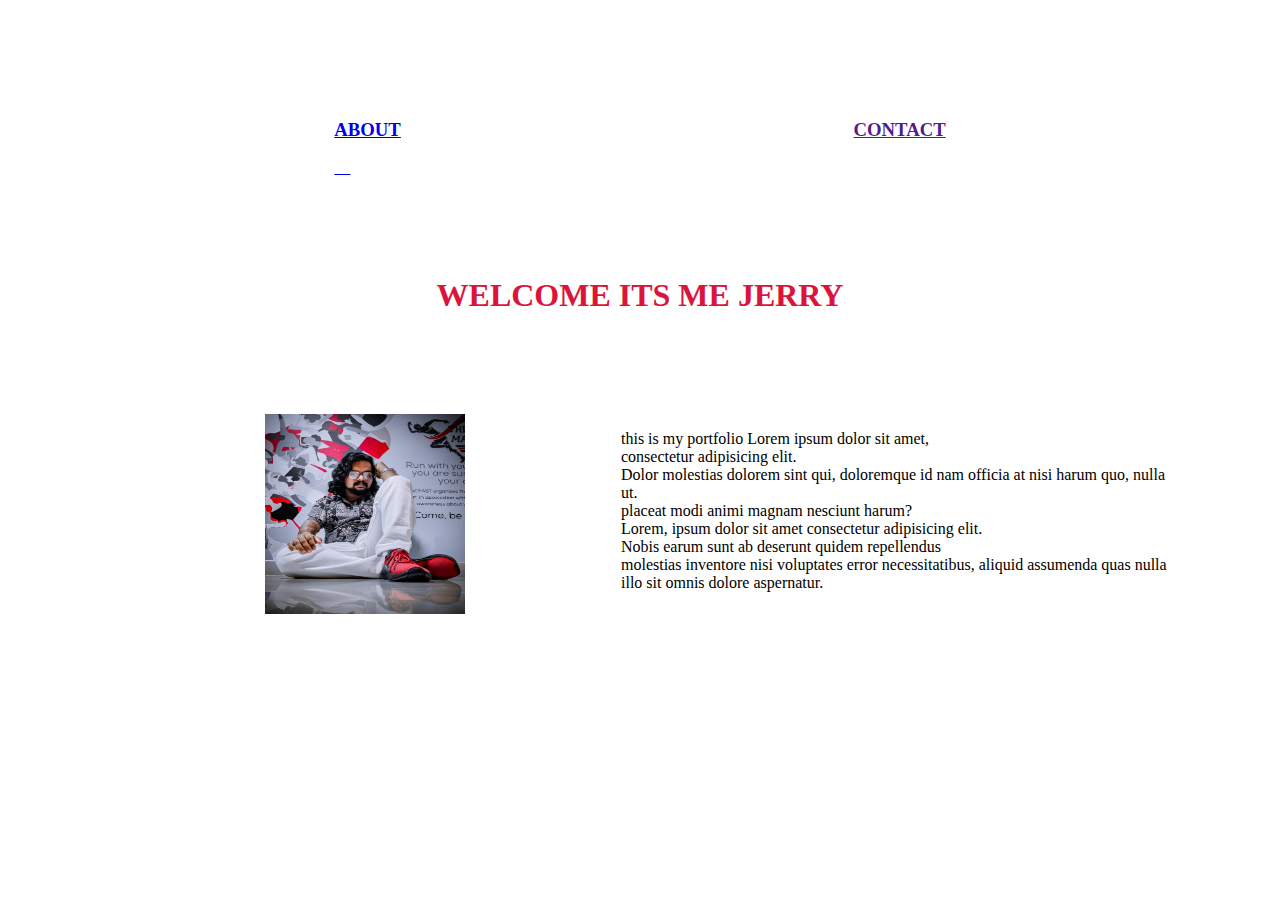
<file: index.html>
<!DOCTYPE html>
<html lang="en">
<head>
    <meta charset="UTF-8">
    <meta http-equiv="X-UA-Compatible" content="IE=edge">
    <meta name="viewport" content="width=, initial-scale=1.0">
    <title>Document</title>
<link rel="stylesheet" href="po.css">

</head>
<body>
   <div id="xyz">
      <div id="head">
         <a href="about.html">
         <h3 ab="">ABOUT </h3>&nbsp;&nbsp;&nbsp;&nbsp;
         <a href="">
         <h3>CONTACT</h3></a>
      </div>
     
      <h1 id="first">WELCOME ITS ME JERRY</h1>
      
      <div class="abc">
<div class="jr">
   <img src="./image/jeril.jpg" alt="" style="width: 200px; height: 200px;padding: 50;margin: 50;margin-right: 50;padding-left: 100;">
</div>
<div id="pr">
   <p  style="text-align:left;">this is my portfolio Lorem ipsum dolor sit amet, <br> consectetur adipisicing elit.<br> Dolor molestias dolorem sint qui, 
      doloremque id nam officia at nisi harum quo, nulla ut. <br>
       placeat modi animi magnam nesciunt harum? <br>
      Lorem, ipsum dolor sit amet consectetur adipisicing elit. <br>  Nobis earum sunt ab deserunt quidem repellendus <br>
      molestias inventore nisi voluptates error necessitatibus, aliquid assumenda quas nulla illo sit omnis dolore aspernatur.</p>
    
</div>
     </div>







   
</div>
</body>
</html>
</file>
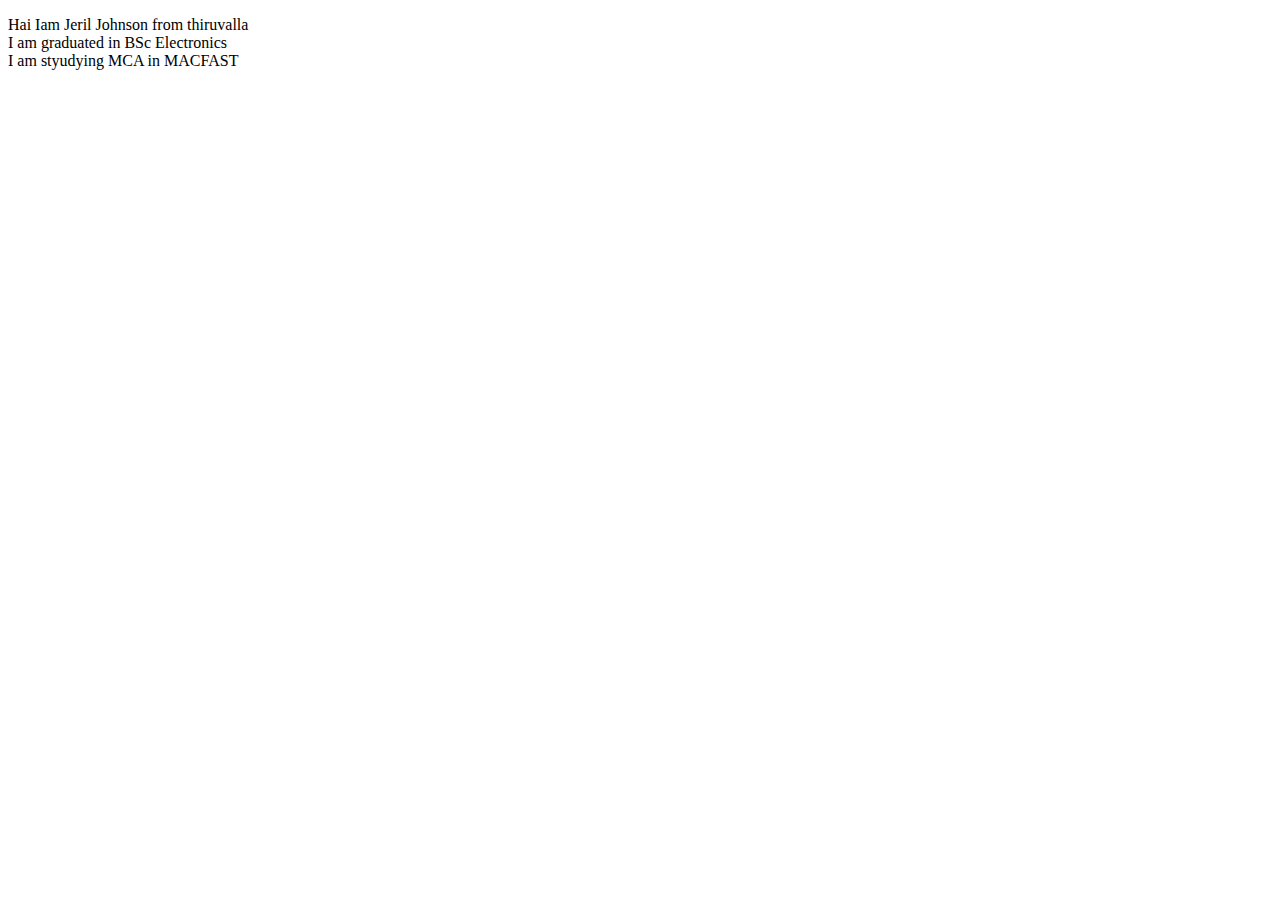
<file: about.html>
<!DOCTYPE html>
<html lang="en">
<head>
    <meta charset="UTF-8">
    <meta http-equiv="X-UA-Compatible" content="IE=edge">
    <meta name="viewport" content="width=device-width, initial-scale=1.0">
    <title>Document</title>
</head>
<body>
 <p>Hai Iam Jeril Johnson from thiruvalla
    <br>I am graduated in BSc Electronics<br>
    I am styudying MCA in MACFAST
 </p>   
</body>
</html>
</file>
<file: po.css>
#first{
    color: crimson;
    margin: 50px;
    padding: 50px;
    display: flex;
    justify-content: center;

}
.abc{

    display: flex;
    justify-content:space-between;
    
}
.jr{
    width: 700px;
    height: 300px;
    
    display: flex;
    justify-content: center;
}
#pr{
    display: flex;
    justify-content:center;

}
#head{
    display: flex;
    justify-content: space-around;

}

#xyz{
    margin: 50px;
    padding: 50px;
}
</file>
